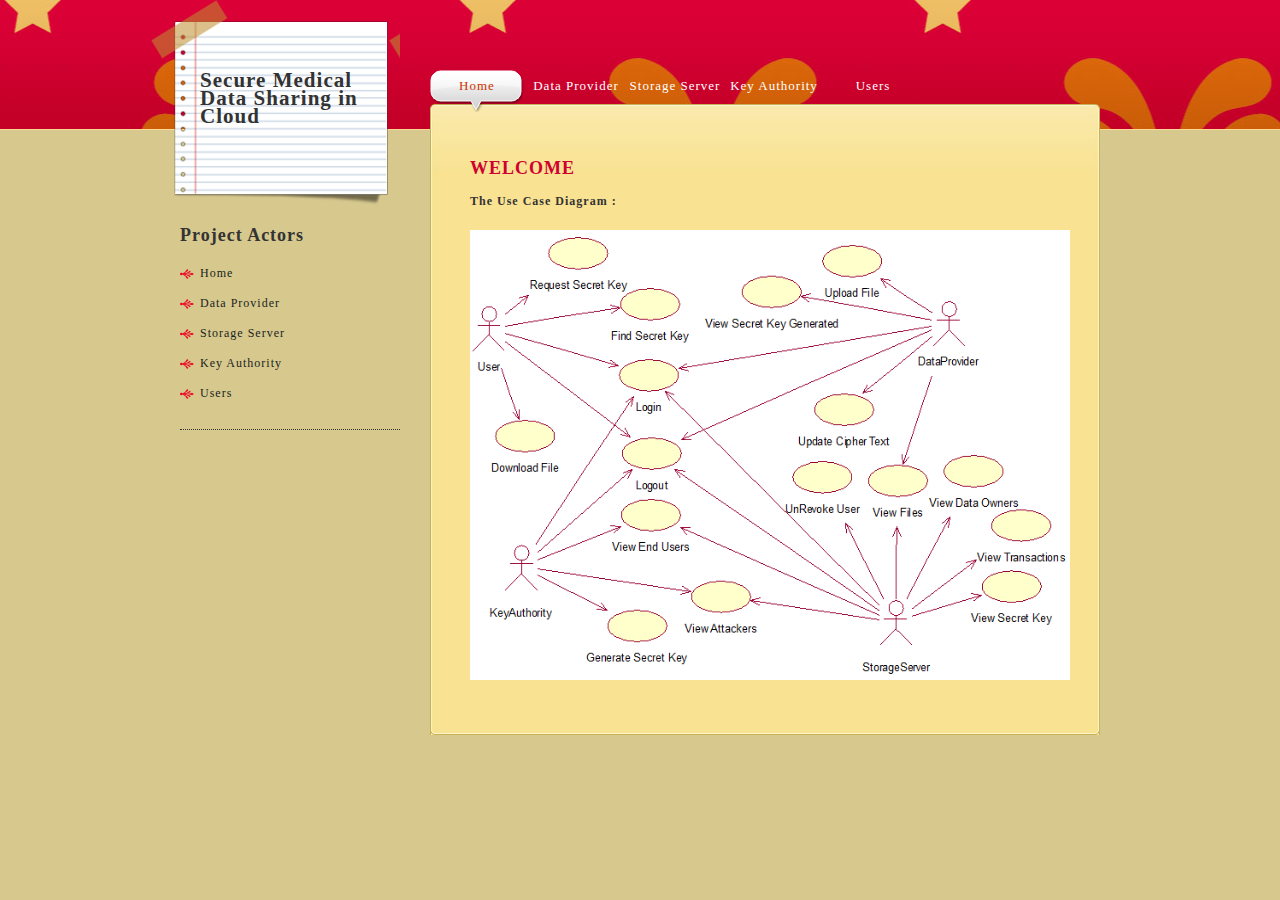
<file: Secure Data Sharing in Cloud Computing/index.html>
﻿<!DOCTYPE html PUBLIC "-//W3C//DTD XHTML 1.0 Transitional//EN" "http://www.w3.org/TR/xhtml1/DTD/xhtml1-transitional.dtd">
<html xmlns="http://www.w3.org/1999/xhtml">
<head>
<meta http-equiv="Content-Type" content="text/html; charset=utf-8" />
<title>Home Page:: SDS</title>
<meta name="keywords" content="star, css templates, CSS, HTML" />
<meta name="description" content="Star is a free CSS template from templatemo.com" />
<link href="templatemo_style.css" rel="stylesheet" type="text/css" />
</head>
<body>
<div id="templatemo_wrapper">
	<div id="templatemo_left_column">
        <div id="site_title">
            <h2><span><h3>Secure Medical Data Sharing in Cloud</h3></span></a></h2>
            <p>&nbsp;</p>
        </div> <!-- end of site_title -->
        
        <div id="templatemo_sidebar">
        
        	<div class="service_section">
            
            	<h2>Project Actors</h2>
        
                <ul class="service_list">
                    <li><a href="Index.html"  target="_parent" class="current">Home</a></li>
                    <li><a href="DataProvider.html">Data Provider </a></li>
                    <li><a href="Storage_Server.html">Storage Server </a></li>
                    <li><a href="Key_Authority.html">Key Authority </a></li>
                    <li><a href="Users.html">Users</a></li>
                    
                </ul>

			</div>
            
            
                    
        </div>
    
    </div> <!-- end of left column -->
    
    <div id="templatemo_right_column">
    
    	<div id="templatemo_menu">
    
            <ul>
                <li><a href="Index.html" target="_parent" class="current">Home</a></li>
                <li><a href="DataProvider.html" target="_parent">Data Provider </a></li>
                <li><a href="Storage_Server.html" target="_parent">Storage Server </a></li>
                <li><a href="Key_Authority.html">Key Authority </a></li>
                <li><a href="Users.html" target="_parent">Users</a></li>
                
            </ul>
        
        </div> <!-- end of templatemo_menu -->
        
        <div id="templatemo_content_wrapper">
        
        	<div id="templatemo_content">
       			
                <h2>WELCOME </h2>
		<p align="center"><strong>The Use Case Diagram :</strong> </p>
                
               <p><strong><img src="images/usecase.png" alt="image" height="450" width="600" align="center"/><br/>

</strong></p>
                
              
        
        </div> <!-- end of templatemo_content_wrapper --><div id="templatemo_content_bottom"></div>
    
    </div>

</div> <!-- end of templatemo_wrapper -->

<div id="templatemo_footer_wrapper">

	</body>
</html>
</file>
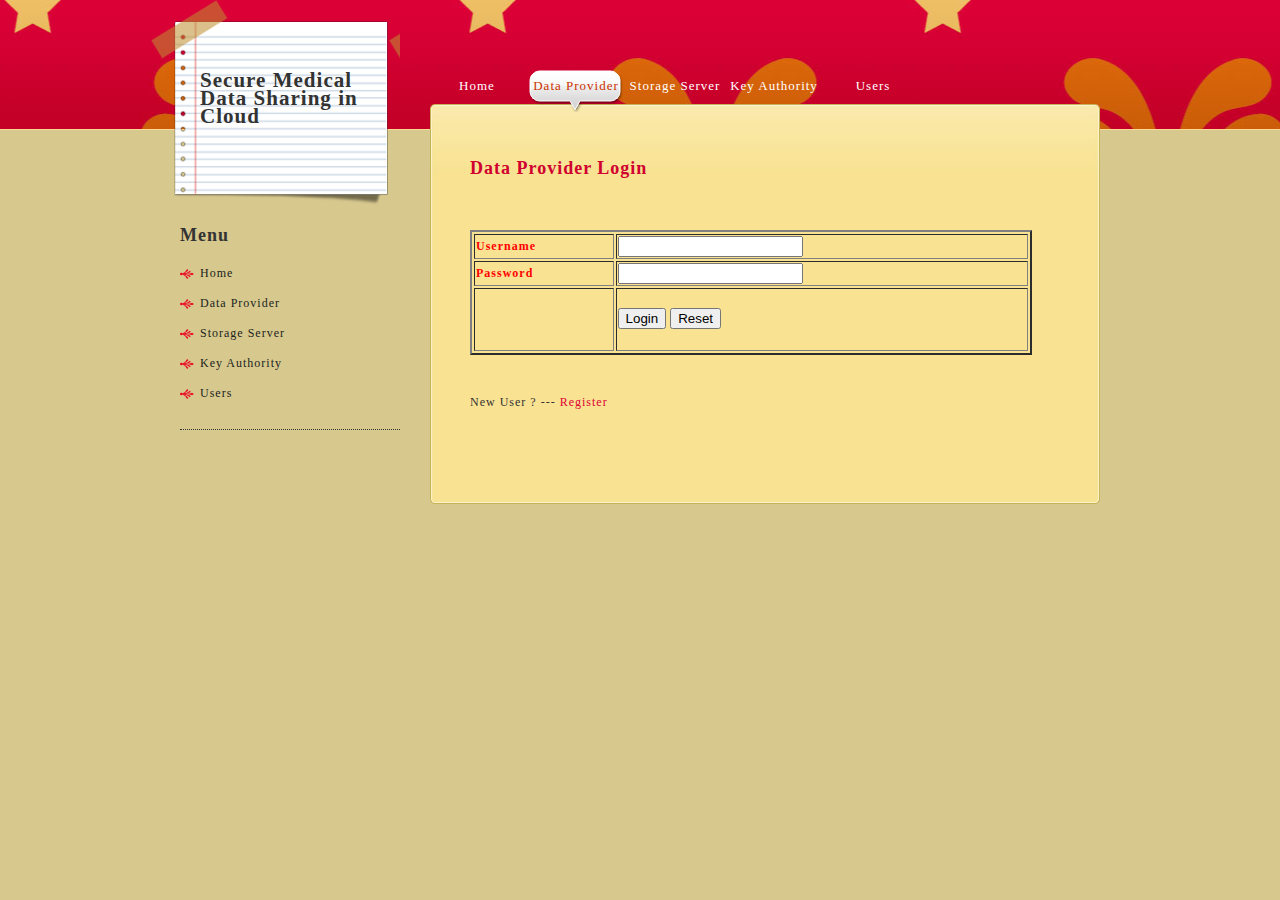
<file: Secure Data Sharing in Cloud Computing/DataProvider.html>
<!DOCTYPE html PUBLIC "-//W3C//DTD XHTML 1.0 Transitional//EN" "http://www.w3.org/TR/xhtml1/DTD/xhtml1-transitional.dtd">
<html xmlns="http://www.w3.org/1999/xhtml">
<head>
<meta http-equiv="Content-Type" content="text/html; charset=utf-8" />
<title>Data Provider :: SDS</title>
<meta name="keywords" content="star, css templates, CSS, HTML" />
<meta name="description" content="Star is a free CSS template from templatemo.com" />
<link href="templatemo_style.css" rel="stylesheet" type="text/css" />
<style type="text/css">
<!--
.style1 {
	color: #FF0000;
	font-weight: bold;
}
.style2 {font-size: 24px}
-->
</style>
</head>
<body>
<div id="templatemo_wrapper">
	<div id="templatemo_left_column">
        <div id="site_title">
           <h2><span><h3>Secure Medical Data Sharing in Cloud</h3></span></a></h2>
            <p>&nbsp;</p>
        </div> <!-- end of site_title -->
        
        <div id="templatemo_sidebar">
        
        	<div class="service_section">
            
            	<h2>Menu</h2>
        
                <ul class="service_list">
                    <li><a href="Index.html"  target="_parent" class="current">Home</a></li>
                    <li><a href="DataProvider.html">Data Provider </a></li>
                    <li><a href="Storage_Server.html">Storage Server </a></li>
                    <li><a href="Key_Authority.html">Key Authority </a></li>
                    <li><a href="Users.html">Users</a></li>
                    
                </ul>

			</div>
            
            
                    
        </div>
    
    </div> <!-- end of left column -->
    
    <div id="templatemo_right_column">
    
    	<div id="templatemo_menu">
    
            <ul>
             <li><a href="index.html" target="_parent" >Home</a></li>
                <li><a href="DataProvider.html" target="_parent" class="current">Data Provider </a></li>
                <li><a href="Storage_Server.html" target="_parent">Storage Server </a></li>
                <li><a href="Key_Authority.html">Key Authority </a></li>
                <li><a href="Users.html" target="_parent">Users</a></li>
                
            </ul>
        
        </div> <!-- end of templatemo_menu -->
        
        <div id="templatemo_content_wrapper">
        
        	<div id="templatemo_content">
       			
                <h2>Data Provider Login </h2>
                
             
                 <form action="ownerauth.jsp" method="post" id="sendemail">
                   <p>&nbsp;</p>
                   <table width="562" border="2">
                     <tr>
                       <td><span class="style1">Username</span></td>
                       <td><input type="text" name="userid" /></td>
                     </tr>
                     <tr>
                       <td><span class="style1">Password</span></td>
                       <td><input type="password" name="pass" /></td>
                     </tr>
                     <tr>
                       <td>&nbsp;</td>
                       <td><p>
                         <br />
                         <input type="submit" name="Submit" value="Login" />
                           <input type="reset" name="Submit2" value="Reset" />
                         </p>                       </td>
                     </tr>
                   </table>
			<p>&nbsp;</p>
                   <p>New User ? --- <a href="DataProviderRegister.html">Register </a></p>
                   <p>&nbsp;</p>
              </form>
                 
                
                
                
                
                
            </div>
        
        </div> <!-- end of templatemo_content_wrapper --><div id="templatemo_content_bottom"></div>
    
    </div>

</div> <!-- end of templatemo_wrapper -->

<div id="templatemo_footer_wrapper">

	</body>
</html>
</file>
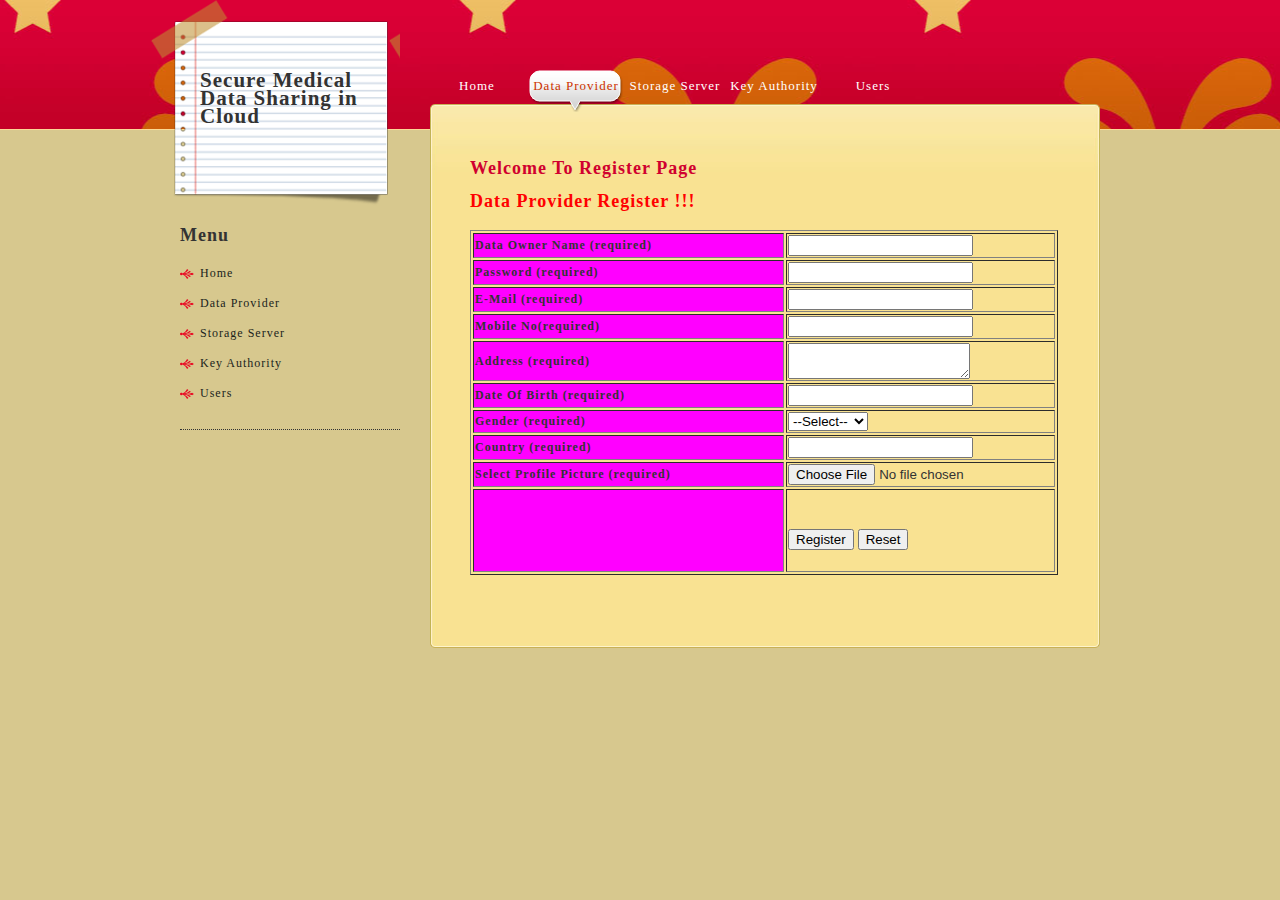
<file: Secure Data Sharing in Cloud Computing/DataProviderRegister.html>
<!DOCTYPE html PUBLIC "-//W3C//DTD XHTML 1.0 Transitional//EN" "http://www.w3.org/TR/xhtml1/DTD/xhtml1-transitional.dtd">
<html xmlns="http://www.w3.org/1999/xhtml">
<head>
<meta http-equiv="Content-Type" content="text/html; charset=utf-8" />
<title>Data Provider :: SDS</title>
<meta name="keywords" content="star, css templates, CSS, HTML" />
<meta name="description" content="Star is a free CSS template from templatemo.com" />
<link href="templatemo_style.css" rel="stylesheet" type="text/css" />
<style type="text/css">
<!--
.style1 {
	color: #FF0000;
	font-weight: bold;
}
.style2 {font-size: 18px}
-->
</style>
</head>
<body>
<div id="templatemo_wrapper">
	<div id="templatemo_left_column">
        <div id="site_title">
            <h2><span><h3>Secure Medical Data Sharing in Cloud</h3></span></a></h2>
            <p>&nbsp;</p>
        </div> <!-- end of site_title -->
        
        <div id="templatemo_sidebar">
        
        	<div class="service_section">
            
            	<h2>Menu</h2>
        
                <ul class="service_list">
                    <li><a href="Index.html"  target="_parent" class="current">Home</a></li>
                    <li><a href="DataProvider.html">Data Provider </a></li>
                    <li><a href="Storage_Server.html">Storage Server </a></li>
                    <li><a href="Key_Authority.html">Key Authority </a></li>
                    <li><a href="Users.html">Users</a></li>
                    
                </ul>

			</div>
            
            <div class="news_section">
            
            	
            	
            
           
            
            
            </div>
                    
        </div>
    
    </div> <!-- end of left column -->
    
    <div id="templatemo_right_column">
    
    	<div id="templatemo_menu">
    
            <ul>
             <li><a href="index.html" target="_parent" >Home</a></li>
                <li><a href="DataProvider.html" target="_parent" class="current">Data Provider </a></li>
                <li><a href="Storage_Server.html" target="_parent" >Storage Server </a></li>
                <li><a href="Key_Authority.html" >Key Authority </a></li>
                <li><a href="Users.html" target="_parent" >Users</a></li>
                
            </ul>
        
        </div> <!-- end of templatemo_menu -->
        
        <div id="templatemo_content_wrapper">
        
        	<div id="templatemo_content">
       			
                <h2>Welcome To Register Page </h2>
                
                
                 <p class="style1 style2">Data Provider Register !!! </p>
                
                <form action="insertdata1.jsp" method="post" id="sendemail" enctype="multipart/form-data">
                   
                   <table width="588" border="1">
                     <tr>
                       <td width="307" bgcolor="#FF00FF"><strong>Data Owner Name (required)</strong></td>
                       <td width="265"><input id="name" name="userid" class="text" /></td>
                     </tr>
                     <tr>
                       <td bgcolor="#FF00FF"><strong>
                         <label for="email"> Password (required)</label>
                       </strong></td>
                       <td><input name="pass" type="password" class="text" id="email" /></td>
                     </tr>
                     <tr>
                       <td bgcolor="#FF00FF"><strong>E-Mail  (required)</strong></td>
                       <td><input id="label" name="email" class="text" /></td>
                     </tr>
                     <tr>
                       <td bgcolor="#FF00FF"><strong>Mobile No(required) </strong></td>
                       <td><input id="label2" name="mobile" class="text" /></td>
                     </tr>
                     <tr>
                       <td bgcolor="#FF00FF"><strong>Address (required)</strong></td>
                       <td><textarea name="name4" class="address" id="label3"></textarea></td>
                     </tr>
                     <tr>
                       <td bgcolor="#FF00FF"><strong>Date Of Birth  (required)</strong></td>
                       <td><input id="label4" name="dob" class="text" /></td>
                     </tr>
                     <tr>
                       <td bgcolor="#FF00FF"><strong>Gender (required)</strong></td>
                       <td><select name="gender" class="text" id="s1" style="width:80px;">
                         <option>--Select--</option>
                         <option>MALE</option>
                         <option>FEMALE</option>
                       </select></td>
                     </tr>
                     <tr>
                       <td bgcolor="#FF00FF"><strong>Country (required)</strong></td>
                       <td><input id="loc" name="location" class="text" /></td>
                     </tr>
                     <tr>
                       <td bgcolor="#FF00FF"><strong>Select Profile Picture (required)</strong></td>
                       <td><input type="file" id="pic" name="pic" class="text" /></td>
                     </tr>
                     <tr>
                       <td bgcolor="#FF00FF">&nbsp;</td>
                       <td><p>&nbsp;</p>
                       <p>
                         <input type="submit" name="Submit" value="Register" />
                         <input type="reset" name="Submit2" value="Reset" />
                       </p></td>
                     </tr>
                   </table>
                   <p>&nbsp;</p>
                 </form>
                 
                
                
                
               
                
            </div>
        
        </div> <!-- end of templatemo_content_wrapper --><div id="templatemo_content_bottom"></div>
    
    </div>

</div> <!-- end of templatemo_wrapper -->

<div id="templatemo_footer_wrapper">

	</body>
</html>
</file>
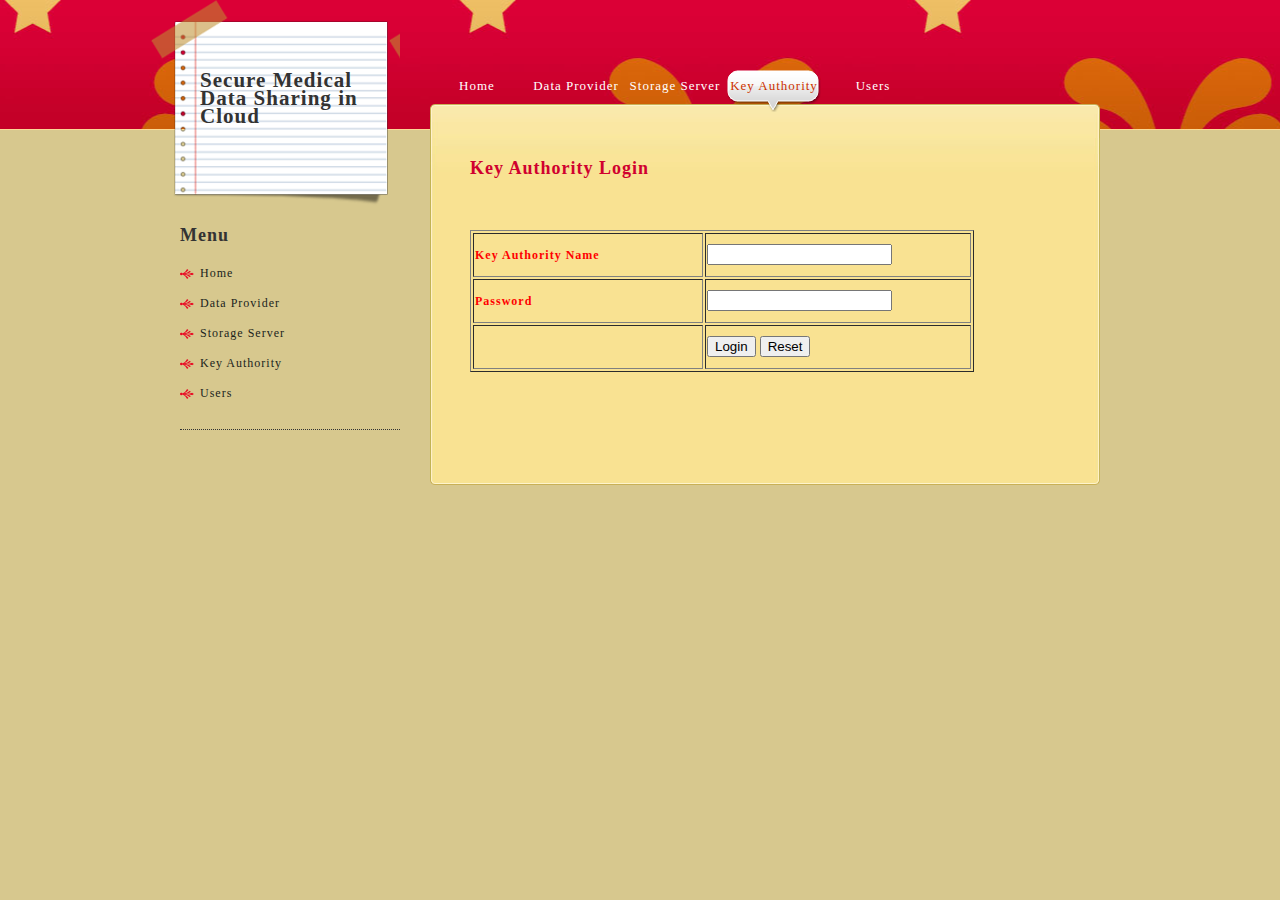
<file: Secure Data Sharing in Cloud Computing/Key_Authority.html>
<!DOCTYPE html PUBLIC "-//W3C//DTD XHTML 1.0 Transitional//EN" "http://www.w3.org/TR/xhtml1/DTD/xhtml1-transitional.dtd">
<html xmlns="http://www.w3.org/1999/xhtml">
<head>
<meta http-equiv="Content-Type" content="text/html; charset=utf-8" />
<title>Home Page:: SDS</title>
<meta name="keywords" content="star, css templates, CSS, HTML" />
<meta name="description" content="Star is a free CSS template from templatemo.com" />
<link href="templatemo_style.css" rel="stylesheet" type="text/css" />
<style type="text/css">
<!--
.style1 {
	color: #FF0000;
	font-weight: bold;
}
-->
</style>
</head>
<body>
<div id="templatemo_wrapper">
	<div id="templatemo_left_column">
        <div id="site_title">
            <h2><span><h3>Secure Medical Data Sharing in Cloud</h3></span></a></h2>
            <p>&nbsp;</p>
        </div> <!-- end of site_title -->
        
        <div id="templatemo_sidebar">
        
        	<div class="service_section">
            
            	<h2>Menu</h2>
        
                <ul class="service_list">
                    <li><a href="Index.html"  target="_parent" class="current">Home</a></li>
                    <li><a href="DataProvider.html">Data Provider </a></li>
                    <li><a href="Storage_Server.html">Storage Server </a></li>
                    <li><a href="Key_Authority.html">Key Authority </a></li>
                    <li><a href="Users.html">Users</a></li>
                    
                </ul>

			</div>
            
            <div class="news_section">
            
            	
            	
            
            
            
            
            
            </div>
                    
        </div>
    
    </div> <!-- end of left column -->
    
    <div id="templatemo_right_column">
    
    	<div id="templatemo_menu">
    
            <ul>
                 <li><a href="index.html" target="_parent" >Home</a></li>
                <li><a href="DataProvider.html" target="_parent" >Data Provider </a></li>
                <li><a href="Storage_Server.html" target="_parent">Storage Server </a></li>
                <li><a href="Key_Authority.html" class="current">Key Authority </a></li>
                <li><a href="Users.html" target="_parent" >Users</a></li>
                
                
            </ul>
        
        </div> <!-- end of templatemo_menu -->
        
        <div id="templatemo_content_wrapper">
        
        	<div id="templatemo_content">
       			
                <h2>Key Authority Login </h2>
                
                 <p><br />
</p>
                
              <div class="cleaner_h20">
               
                <form id="form1" name="form1" method="post" action="kdcauth.jsp">
                  <table width="504" border="1">
                    <tr>
                      <td height=40 width="226"><span class="style1">Key Authority Name</span></td>
                      <td width="262"><input type="text" name="userid" /></td>
                    </tr>
                    <tr>
                      <td height=40 width="226"><span class="style1">Password</span></td>
                      <td><input type="password" name="pass" /></td>
                    </tr>
                    <tr>
                      <td height=40 width="226">&nbsp;</td>
                      <td><input type="submit" name="Submit" value="Login" />
                      <input type="reset" name="Submit2" value="Reset" /></td>
                    </tr>
                  </table>
                  <p>&nbsp;</p>
                </form>
                <p>&nbsp;</p>
                <p>&nbsp;</p>
              </div>
                
                <h2>&nbsp;</h2>
                <p>&nbsp;</p>
                <p>&nbsp;</p>
                <p>&nbsp;</p>
                <p>&nbsp;</p>
                
               
                
            </div>
        
        </div> <!-- end of templatemo_content_wrapper --><div id="templatemo_content_bottom"></div>
    
    </div>

</div> <!-- end of templatemo_wrapper -->

<div id="templatemo_footer_wrapper">

	</body>
</html>
</file>
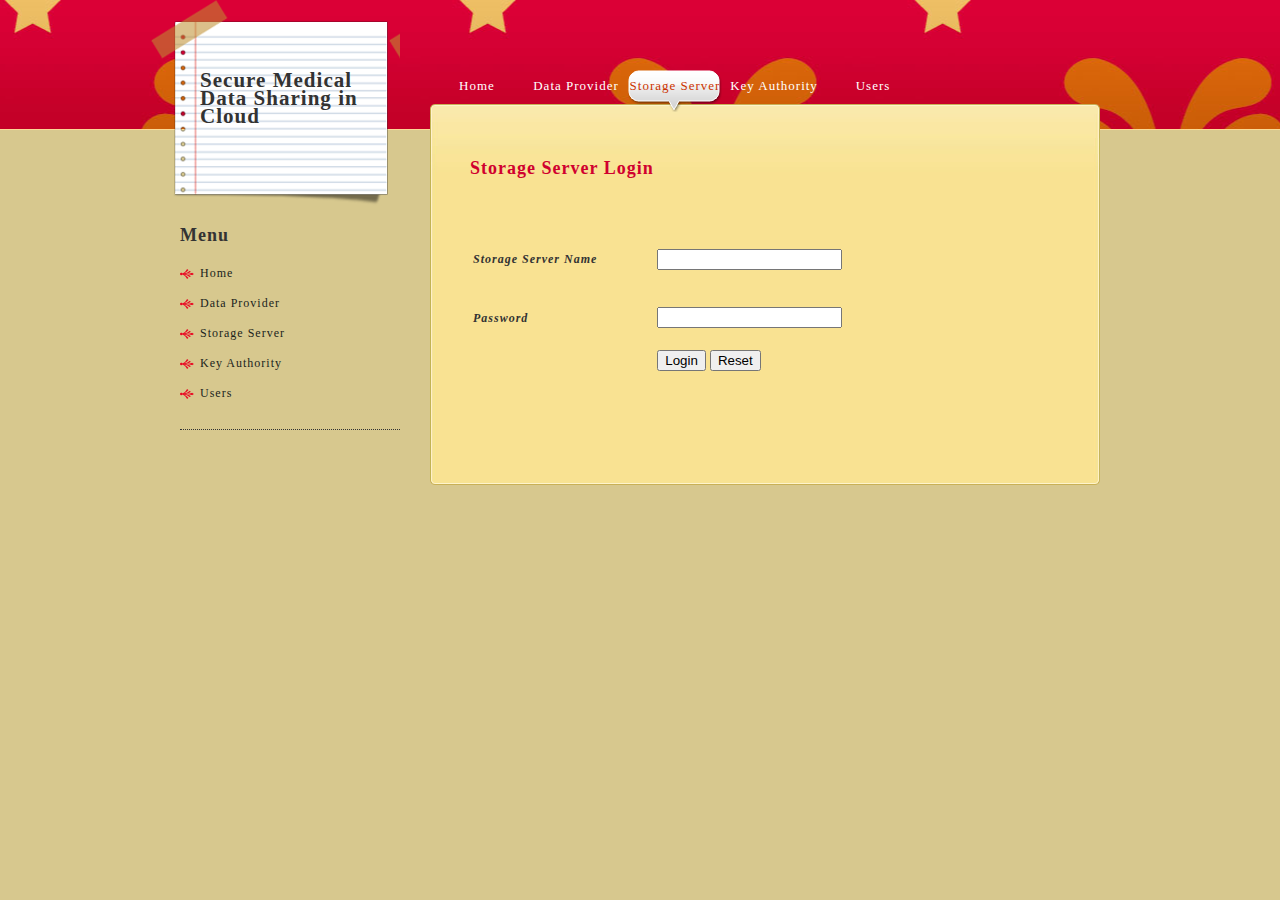
<file: Secure Data Sharing in Cloud Computing/Storage_Server.html>
<!DOCTYPE html PUBLIC "-//W3C//DTD XHTML 1.0 Transitional//EN" "http://www.w3.org/TR/xhtml1/DTD/xhtml1-transitional.dtd">
<html xmlns="http://www.w3.org/1999/xhtml">
<head>
<meta http-equiv="Content-Type" content="text/html; charset=utf-8" />
<title>Home Page:: SDS</title>
<meta name="keywords" content="star, css templates, CSS, HTML" />
<meta name="description" content="Star is a free CSS template from templatemo.com" />
<link href="templatemo_style.css" rel="stylesheet" type="text/css" />
<style type="text/css">
<!--
.style1 {	color: #FF0000;
	font-weight: bold;
}
-->
</style>
</head>
<body>
<div id="templatemo_wrapper">
	<div id="templatemo_left_column">
        <div id="site_title">
             <h2><span><h3>Secure Medical Data Sharing in Cloud</h3></span></a></h2>
            <p>&nbsp;</p>
        </div> <!-- end of site_title -->
        
        <div id="templatemo_sidebar">
        
        	<div class="service_section">
            
            	<h2>Menu</h2>
        
                <ul class="service_list">
                    <li><a href="Index.html"  target="_parent" class="current">Home</a></li>
                    <li><a href="DataProvider.html">Data Provider </a></li>
                    <li><a href="Storage_Server.html">Storage Server </a></li>
                    <li><a href="Key_Authority.html">Key Authority </a></li>
                    <li><a href="Users.html">Users</a></li>
                    
                </ul>

			</div>
            
            <div class="news_section">
            
            	
            
            </div>
                    
        </div>
    
    </div> <!-- end of left column -->
    
    <div id="templatemo_right_column">
    
    	<div id="templatemo_menu">
    
            <ul>
               <li><a href="index.html" target="_parent" >Home</a></li>
                <li><a href="DataProvider.html" target="_parent" >Data Provider </a></li>
                <li><a href="Storage_Server.html" target="_parent" class="current">Storage Server </a></li>
                <li><a href="Key_Authority.html" >Key Authority </a></li>
                <li><a href="Users.html" target="_parent" >Users</a></li>
                
            </ul>
        
        </div> <!-- end of templatemo_menu -->
        
        <div id="templatemo_content_wrapper">
        
        	<div id="templatemo_content">
       			
                <h2>Storage Server Login </h2>
                
                 <p><br />
</p>
                
              <div class="cleaner_h20">
               
                <form id="form1" name="form1" method="post" action="cloudauth.jsp">
                  <table width="484" border="0">
                    <tr>
                      <td width="178" height="53"><em><strong>Storage Server Name </strong></em></td>
                      <td width="290"><input type="text" name="userid" /></td>
                    </tr>
                    <tr>
                      <td height="56"><em><strong>Password</strong></em></td>
                      <td><input type="password" name="pass" /></td>
                    </tr>
                    <tr>
                      <td>&nbsp;</td>
                      <td>
                      <p>
                        <input type="submit" name="Submit" value="Login" />
                        <input type="reset" name="Submit2" value="Reset" />
                      </p></td>
                    </tr>
                  </table>
                  <p>&nbsp;</p>
                  <p><span class="style1"></span></p>
                  <p>&nbsp;</p>
                </form>
                <p>&nbsp;</p>
                <p>&nbsp;</p>
                <p>&nbsp;</p>
                <p>&nbsp;</p>
                <p>&nbsp;</p>
              </div>
                
                <h2>&nbsp;</h2>
                <p>&nbsp;</p>
                <p>&nbsp;</p>
                <p>&nbsp;</p>
                <p>&nbsp;</p>
              
                
                
               
                
            </div>
        
        </div> <!-- end of templatemo_content_wrapper --><div id="templatemo_content_bottom"></div>
    
    </div>

</div> <!-- end of templatemo_wrapper -->

<div id="templatemo_footer_wrapper">

</body>
</html>
</file>
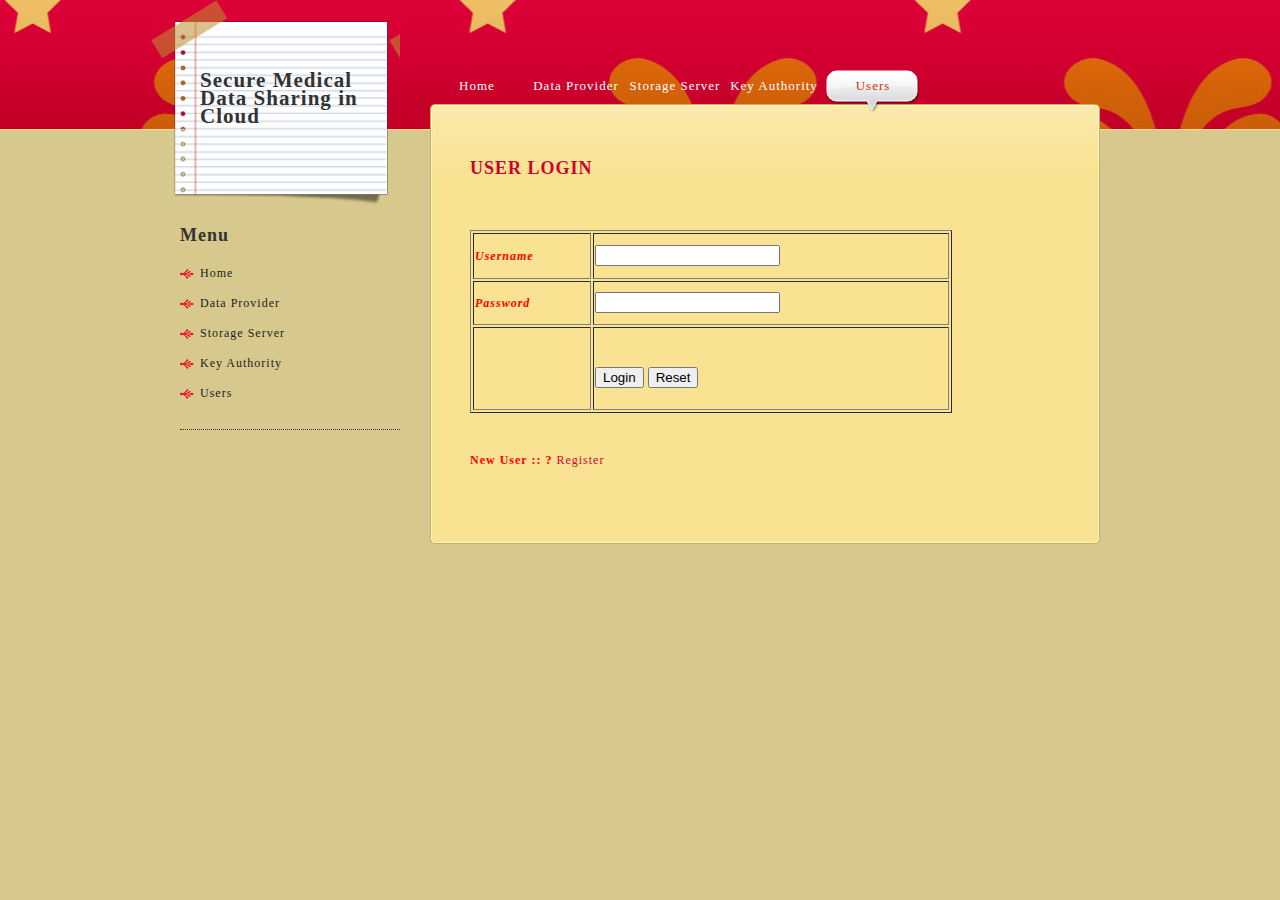
<file: Secure Data Sharing in Cloud Computing/Users.html>
﻿<!DOCTYPE html PUBLIC "-//W3C//DTD XHTML 1.0 Transitional//EN" "http://www.w3.org/TR/xhtml1/DTD/xhtml1-transitional.dtd">
<html xmlns="http://www.w3.org/1999/xhtml">
<head>
<meta http-equiv="Content-Type" content="text/html; charset=utf-8" />
<title>User Login:: SDS</title>
<meta name="keywords" content="star, css templates, CSS, HTML" />
<meta name="description" content="Star is a free CSS template from templatemo.com" />
<link href="templatemo_style.css" rel="stylesheet" type="text/css" />
<style type="text/css">
<!--
.style1 {
	color: #FF0000;
	font-style: italic;
	font-weight: bold;
}
.style2 {
	color: #FF0000;
	font-weight: bold;
}
-->
</style>
</head>
<body>
<div id="templatemo_wrapper">
	<div id="templatemo_left_column">
        <div id="site_title">
            <h2><span><h3>Secure Medical Data Sharing in Cloud</h3></span></a></h2>
            <p>&nbsp;</p>
        </div> <!-- end of site_title -->
        
        <div id="templatemo_sidebar">
        
        	<div class="service_section">
            
            	<h2>Menu</h2>
        
                <ul class="service_list">
                    <li><a href="Index.html"  target="_parent" class="current">Home</a></li>
                    <li><a href="DataProvider.html">Data Provider </a></li>
                    <li><a href="Storage_Server.html">Storage Server </a></li>
                    <li><a href="Key_Authority.html">Key Authority </a></li>
                    <li><a href="Users.html">Users</a></li>
                    
                </ul>

			</div>
            
            <div class="news_section">
            
            	
            
            </div>
                    
        </div>
    
    </div> <!-- end of left column -->
    
    <div id="templatemo_right_column">
    
    	<div id="templatemo_menu">
    
            <ul>
               <li><a href="index.html" target="_parent" >Home</a></li>
                <li><a href="DataProvider.html" target="_parent" >Data Provider </a></li>
                <li><a href="Storage_Server.html" target="_parent">Storage Server </a></li>
                <li><a href="Key_Authority.html">Key Authority </a></li>
                <li><a href="Users.html" target="_parent" class="current">Users</a></li>
                
            </ul>
        
        </div> <!-- end of templatemo_menu -->
        
        <div id="templatemo_content_wrapper">
        
        	<div id="templatemo_content">
       			
                <h2>USER LOGIN </h2>
                <p>&nbsp;</p>
				
				<form action="enduserauth.jsp" method="post" id="sendemail">
                <table width="482" border="1">
                  <tr>
                    <td height="42"><span class="style1">Username</span></td>
                    <td><input type="text" name="userid" /></td>
                  </tr>
                  <tr>
                    <td height="40"><span class="style1">Password</span></td>
                    <td><input type="password" name="pass" /></td>
                  </tr>
                  <tr>
                    <td>&nbsp;</td>
                    <td><p>&nbsp;</p>
                    <p>
                      <input type="submit" name="Submit" value="Login" />
                      <input type="reset" name="Submit2" value="Reset" />
                    </p></td>
                  </tr>
                </table>
				</form>
                <p>&nbsp;</p>
                <p><span class="style2">New User :: ?</span> <a href="EndUserRegistration.jsp">Register</a> </p>
                
                
              <div class="cleaner_h20"></div>
                
                
                
            </div>
        
        </div> <!-- end of templatemo_content_wrapper --><div id="templatemo_content_bottom"></div>
    
    </div>

</div> <!-- end of templatemo_wrapper -->

<div id="templatemo_footer_wrapper">

	</body>
</html>
</file>
<file: Secure Data Sharing in Cloud Computing/templatemo_style.css>
/*
CSS Credit: http://www.templatemo.com/
*/

body {
	margin: 0;
	padding: 0;
	line-height: 1.5em;
	letter-spacing: 1px;
	font-family: Georgia, "Times New Roman", Times, serif;
	font-size: 12px;
	color: #333;
    background: #d7c88e url(images/templatemo_body.jpg) repeat-x top;
}
		
a:link, a:visited { color: #dd0034; text-decoration: none; font-weight: normal;} 
a:active, a:hover { color: #dd0034; text-decoration: underline;}

p { margin: 0px; padding: 0px; }

img { margin: 0px; padding: 0px; border: none; }

.cleaner { clear: both; width: 100%; height: 0px; font-size: 0px;  }
.cleaner_h10 { clear: both; width:100%; height: 10px; }
.cleaner_h20 { clear: both; width:100%; height: 20px; }
.cleaner_h30 { clear: both; width:100%; height: 30px; }
.cleaner_h40 { clear: both; width:100%; height: 40px; }
.cleaner_h50 { clear: both; width:100%; height: 50px; }
.cleaner_h60 { clear: both; width:100%; height: 60px; }

.button a{
	clear: both;
	display: block;
	width: 86px;
	height: 22px;
	padding: 4px 0 0 0;
	
	font-size: 12px;
	text-align: center;
	text-decoration: none;
	color: #f8e392;
	background: url(images/templatemo_button_hover.png) no-repeat;

}

.button a:hover {
	color: #d20030;
	background: url(images/templatemo_button.png) no-repeat;
}


#templatemo_wrapper {
	width: 980px;
	margin: 0 auto;
}

#templatemo_left_column {
	float: left;
	width: 250px;
}

#templatemo_left_column #site_title {
	width: 200px;
	height: 156px;
	padding: 50px 0 0 50px;
	margin-bottom: 20px;
	background: url(images/templatemo_site_title.png) repeat;
}

#site_title  #site_title h1 {
	margin: 0;
	padding: 0;
}

#site_title h1 a{
	margin: 0px;
	padding: 0px;
	font-size: 30px;
	color: #ffffff;
	font-weight: bold;
	text-decoration: none;
}

#site_title h1 a:hover {
	font-weight: bold;	
	text-decoration: none;
}

#site_title h1 a span {
	display: block;
	font-size: 14px;
	color: #C30;
	font-weight: normal;
	margin-top: 10px;
	letter-spacing: 2px;
	background: url(images/templatemo_site_header_under.png) no-repeat top center;
}


#templatemo_left_column #templatemo_sidebar {
	clear: both;
	padding-left: 30px;
}

#templatemo_sidebar .service_section {
	clear: both;
	padding-bottom: 20px;
	margin-bottom: 15px;
	border-bottom: 1px dotted #333;
}

.service_list {
	margin: 0;
	padding: 0;
	list-style: none;
}

.service_list li {
	padding: 0;
	margin: 0;
}

.service_list li a {
	display: block;
	color: #201f1c;
	padding: 5px 0 7px 20px;
	background:url(images/templatemo_list.png) no-repeat center left;
}
.service_list li a:hover {
	color: #C30;
	text-decoration: none;
}

.news_section {
	clear: both;
}

.news_box {
	clear: both;
	margin-bottom: 5px;
	padding-bottom: 5px;
	border-bottom: 1px solid #999;
}

.news_box h3 {
	padding: 2px 0;
	margin: 0;
}

.news_box h3 a {
	font-size: 12px;
	font-weight: bold;
	color: #e04034;
}

#templatemo_right_column {
	float: right;
	width: 670px;
	margin-right: 30px;
	padding-top: 70px;
}

#templatemo_right_column p {
	text-align: justify;
}

/* menu */
#templatemo_menu {
	clear: both;
	width: 670px;	
	height: 44px;
	background: url(images/templatemo_menu.png) no-repeat bottom;
}

#templatemo_menu ul {
	margin: 0;
	padding: 0;
	list-style: none;
}

#templatemo_menu ul li {
	padding: 0;
	margin: 0;
	display: inline;
}

#templatemo_menu ul li a{
	float: left;
	display: block;
	width: 94px;
	height: 35px;
	padding: 7px 0 0 0;
	margin-right: 5px;
	text-align: center;
	font-size: 13px;
	text-decoration: none;
	color: #ffffff;	
	font-weight: normal;
	outline: none;
}

#templatemo_menu li a:hover, #templatemo_menu li .current{
	color: #C30;
	background: url(images/templatemo_menu_hover.png) repeat;
}

#templatemo_content_wrapper {
	clear: both;
	background:  url(images/teplatemo_content.jpg) repeat-y;
}

#templatemo_content {
	padding: 30px 40px;
	background: url(images/templatemo_content_top.jpg) no-repeat top;
}

#templatemo_content_bottom {
	width: 670px;
	height: 5px;
	background: url(images/templatemo_content_bottom.png) no-repeat;
}

#templatemo_content h2 {
	color: #d0002f;
}

#templatemo_content .fl_img {
	float: left;
	margin: 3px 15px 0 0;
}


#templatemo_content p {
	clear: both;
	margin-bottom: 20px;
}

#templatemo_content .em_text {
	color: #e4672f;
}

#templatemo_content .latest_work_gallery {
	padding: 0;
	margin: 0;
	list-style: none;
}

.latest_work_gallery li {
	padding: 0;
	margin: 0;
	display: inline;
}

.latest_work_gallery li a {
	display: block;
	float: left;
	width: 120px;
	height: 120px;
	margin: 0 14px 14px 0;
	border: 5px solid #d7c88e;
	padding: 0;
}
/* end of menu */


/* footer */

#templatemo_footer_wrapper {
	clear: both;
	width: 100%;
	background: #6e643d url(images/templatemo_footer.jpg) top repeat-x;
}

#templatemo_footer {
	width: 970px;
	padding: 60px 10px 30px 10px;
	margin: 0 auto;
	text-align: center;
	color: #ffffff;
}

#templatemo_footer a {
	color: #ffffff;
}

#templatemo_footer .footer_menu {
	margin: 0 0 10px 0;
	padding: 0px;
	list-style: none;
}

.footer_menu li {
	margin: 0px;
	padding: 0 20px;
	display: inline;
	border-right: 1px solid #ffffff;
}

.footer_menu li a {
	color: #ffffff;
}

.footer_menu .last_menu {
	border: none;
}
/* end of footer */
</file>
